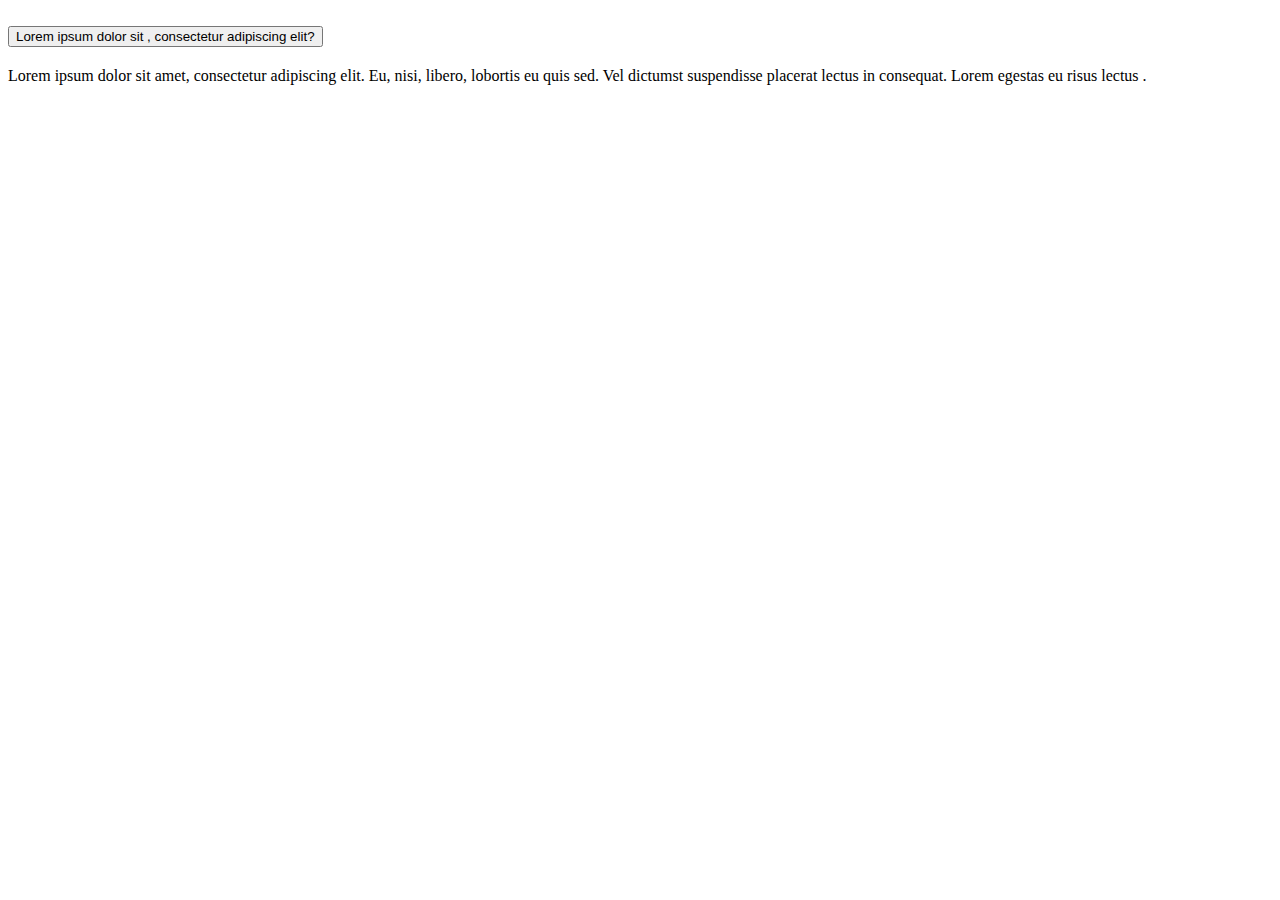
<file: anik.html>
<!DOCTYPE html>
<html lang="en">

<head>
    <meta charset="UTF-8">
    <meta name="viewport" content="width=device-width, initial-scale=1.0">
    <title>Document</title>
</head>

<body>






    <div class="accordion" id="accordionExample">
        <div class="accordion-item">
            <h2 class="accordion-header">
                <button class="accordion-button" type="button" data-bs-toggle="collapse" data-bs-target="#collapseOne"
                    aria-expanded="true" aria-controls="collapseOne">
                    Lorem ipsum dolor sit , consectetur adipiscing elit?
                </button>
            </h2>
            <div id="collapseOne" class="accordion-collapse collapse show" data-bs-parent="#accordionExample">
                <div class="accordion-body">
                    Lorem ipsum dolor sit amet, consectetur adipiscing elit. Eu, nisi, libero, lobortis eu quis sed. Vel
                    dictumst suspendisse placerat lectus in consequat. Lorem egestas eu risus lectus .
                </div>
            </div>
        </div>

    </div>



</body>

</html>
</file>
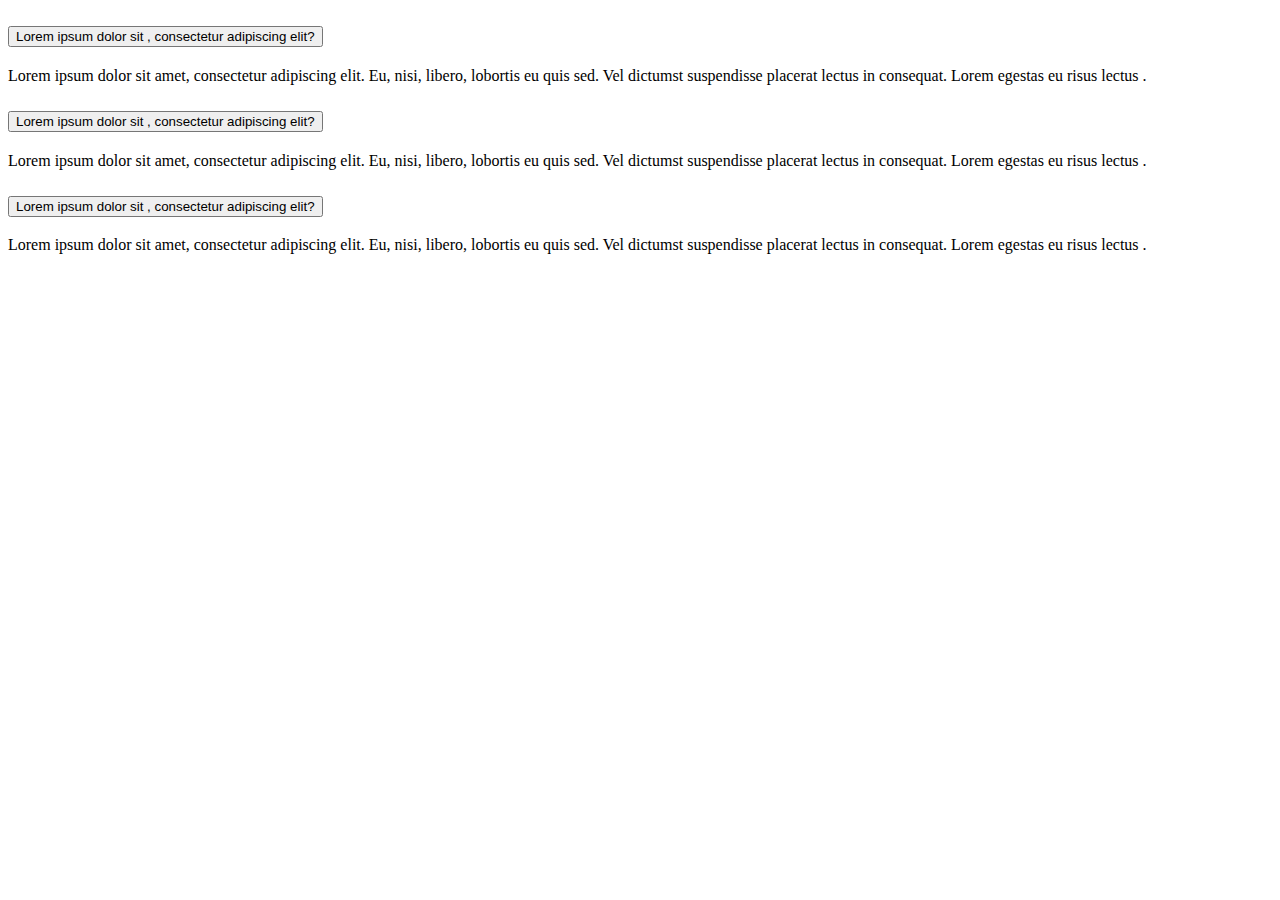
<file: new.html>
<!DOCTYPE html>
<html lang="en">

<head>
    <meta charset="UTF-8">
    <meta name="viewport" content="width=device-width, initial-scale=1.0">
    <title>Document</title>
</head>

<body>



    <div class="accordion-item">
        <h2 class="accordion-header">
            <button class="accordion-button collapsed" type="button" data-bs-toggle="collapse"
                data-bs-target="#collapseTwo" aria-expanded="false" aria-controls="collapseTwo">
                Lorem ipsum dolor sit , consectetur adipiscing elit?
            </button>
        </h2>
        <div id="collapseTwo" class="accordion-collapse collapse" data-bs-parent="#accordionExample">
            <div class="accordion-body">
                <p> Lorem ipsum dolor sit amet, consectetur adipiscing elit. Eu, nisi, libero,
                    lobortis eu quis sed. Vel
                    dictumst suspendisse placerat lectus in consequat. Lorem egestas eu risus
                    lectus
                    .</p>
            </div>
        </div>
    </div>

    <div class="accordion-item">
        <h2 class="accordion-header">
            <button class="accordion-button collapsed" type="button" data-bs-toggle="collapse"
                data-bs-target="#collapseThree" aria-expanded="false" aria-controls="collapseThree">
                Lorem ipsum dolor sit , consectetur adipiscing elit?
            </button>
        </h2>
        <div id="collapseThree" class="accordion-collapse collapse" data-bs-parent="#accordionExample">
            <div class="accordion-body">
                <p> Lorem ipsum dolor sit amet, consectetur adipiscing elit. Eu, nisi, libero,
                    lobortis eu quis sed. Vel
                    dictumst suspendisse placerat lectus in consequat. Lorem egestas eu risus
                    lectus
                    .</p>
            </div>
        </div>
    </div>

    <div class="accordion-item">
        <h2 class="accordion-header">
            <button class="accordion-button collapsed" type="button" data-bs-toggle="collapse"
                data-bs-target="#collapseFour" aria-expanded="false" aria-controls="collapseThree">
                Lorem ipsum dolor sit , consectetur adipiscing elit?
            </button>
        </h2>
        <div id="collapseFour" class="accordion-collapse collapse" data-bs-parent="#accordionExample">
            <div class="accordion-body">
                <p> Lorem ipsum dolor sit amet, consectetur adipiscing elit. Eu, nisi, libero,
                    lobortis eu quis sed. Vel
                    dictumst suspendisse placerat lectus in consequat. Lorem egestas eu risus
                    lectus
                    .</p>
            </div>
        </div>
    </div>

</body>

</html>
</file>
